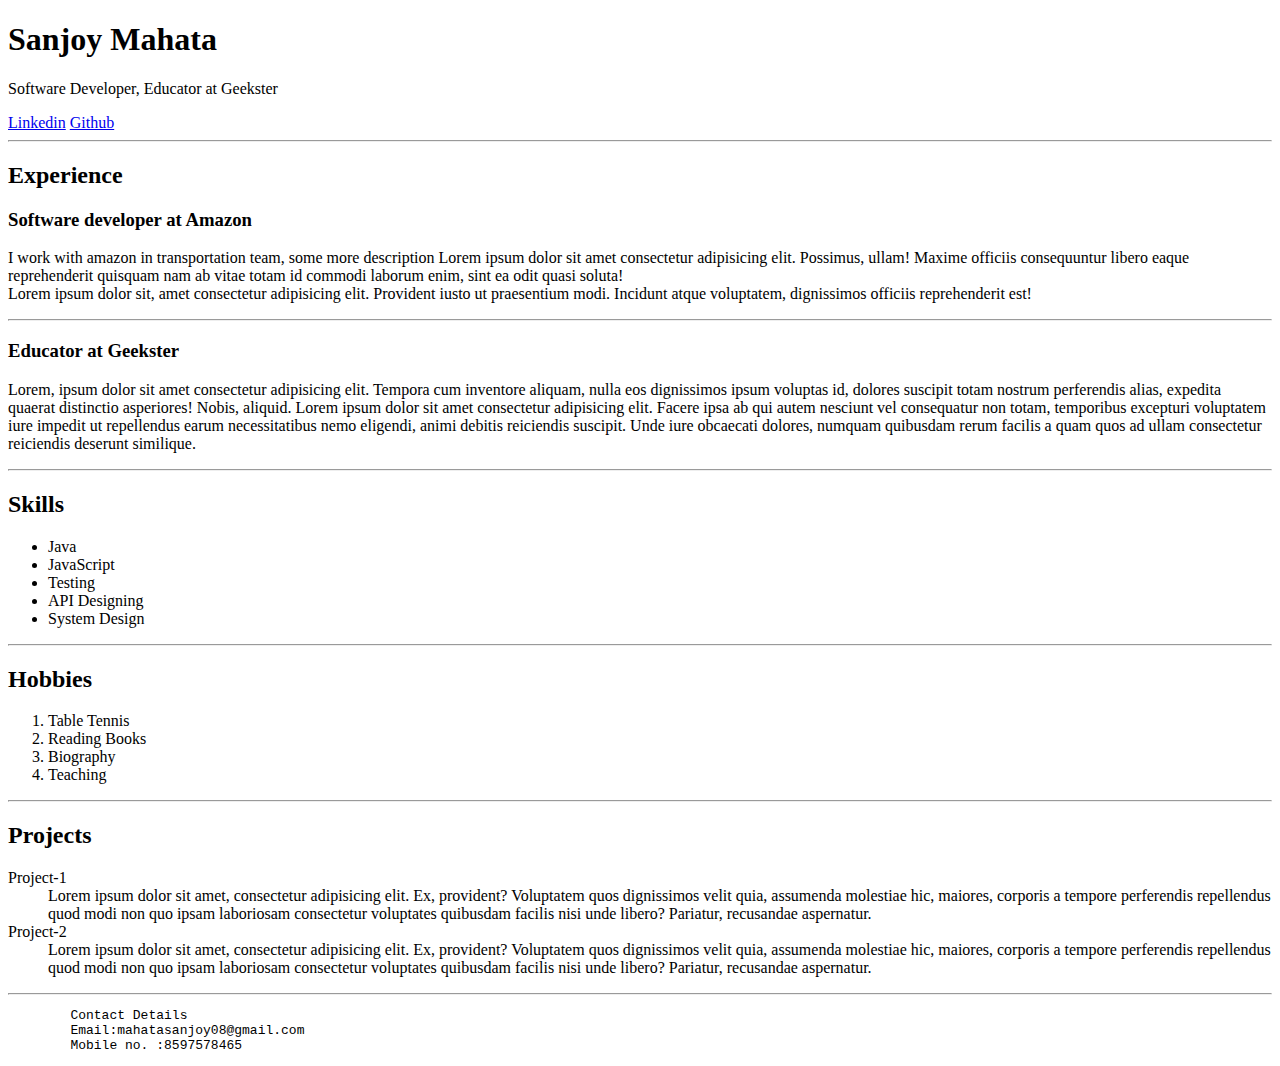
<file: Assignment.html>
<!DOCTYPE html>
<html lang="en">
<head>
    <meta charset="UTF-8">
    <meta http-equiv="X-UA-Compatible" content="IE=edge">
    <meta name="viewport" content="width=device-width, initial-scale=1.0">
    <title>Sanjoy Mahata</title>
</head>
<body>
    <h1>Sanjoy Mahata</h1>

    <p>Software Developer, Educator at Geekster</p>
    <a href="https://www.linkedin.com/in/sanjoy-mahata-5855b9244/">Linkedin</a>
    <a href="https://github.com/Sanjoy08">Github</a>
    <hr>
    <h2>Experience</h2>
    <h3> Software developer at Amazon</h3>
    <p>I work with amazon in transportation team, some more description Lorem ipsum dolor sit amet consectetur adipisicing elit. Possimus, ullam! Maxime officiis consequuntur libero eaque reprehenderit quisquam nam ab vitae totam id commodi laborum enim, sint ea odit quasi soluta!
        <br>
    Lorem ipsum dolor sit, amet consectetur adipisicing elit. Provident iusto ut praesentium modi. Incidunt atque voluptatem, dignissimos officiis reprehenderit est!
    </p>
    <hr>

    <h3> Educator at Geekster</h3>
    <p>Lorem, ipsum dolor sit amet consectetur adipisicing elit. Tempora cum inventore aliquam, nulla eos dignissimos ipsum voluptas id, dolores suscipit totam nostrum perferendis alias, expedita quaerat distinctio asperiores! Nobis, aliquid.
        Lorem ipsum dolor sit amet consectetur adipisicing elit. Facere ipsa ab qui autem nesciunt vel consequatur non totam, temporibus excepturi voluptatem iure impedit ut repellendus earum necessitatibus nemo eligendi, animi debitis reiciendis suscipit. Unde iure obcaecati dolores, numquam quibusdam rerum facilis a quam quos ad ullam consectetur reiciendis deserunt similique.
    </p>
    <hr>
    <h2>Skills</h2>
   
    <ul>
        <li>Java</li>
        <li>JavaScript</li>
        <li>Testing</li>
        <li>API Designing</li>
        <li>System Design</li>
    </ul>

    <hr>
    <h2>Hobbies</h2>
    <ol>
        <li>Table Tennis</li>
        <li>Reading Books</li>
        <li>Biography</li>
        <li>Teaching</li>
    </ol>
    <hr>
    <h2>Projects</h2>
    <dl>
        <dt>Project-1</dt>
        <dd>Lorem ipsum dolor sit amet, consectetur adipisicing elit. Ex, provident? Voluptatem quos dignissimos velit quia, assumenda molestiae hic, maiores, corporis a tempore perferendis repellendus quod modi non quo ipsam laboriosam consectetur voluptates quibusdam facilis nisi unde libero? Pariatur, recusandae aspernatur.</dd>
        <dt>Project-2</dt>
        <dd>Lorem ipsum dolor sit amet, consectetur adipisicing elit. Ex, provident? Voluptatem quos dignissimos velit quia, assumenda molestiae hic, maiores, corporis a tempore perferendis repellendus quod modi non quo ipsam laboriosam consectetur voluptates quibusdam facilis nisi unde libero? Pariatur, recusandae aspernatur.
        </dd>
      </dl>
      <hr>
      <pre>
        Contact Details 
        Email:mahatasanjoy08@gmail.com 
        Mobile no. :8597578465</pre>
    
</body>
</html>
</file>
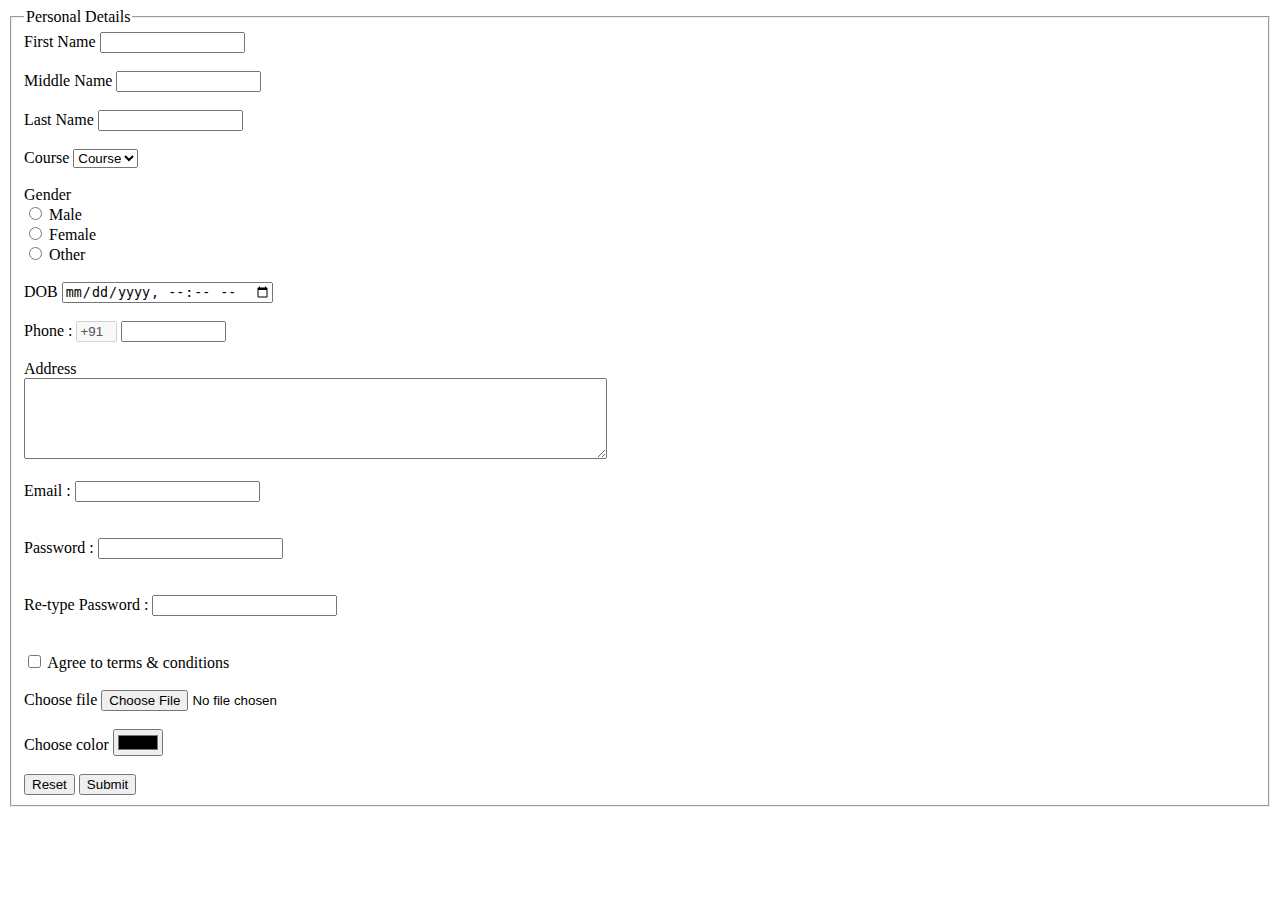
<file: Assignment2.html>
<!DOCTYPE html>
<html lang="en">

<head>
    <meta charset="UTF-8">
    <meta name="viewport" content="width=device-width, initial-scale=1.0">
    <title>formAssign</title>
</head>

<body>
    <form>
        <fieldset>
            <legend>Personal Details</legend>
            <label>First Name</label>
            <input type="text" name="firstName" size="15">
            <br>
            <br>
            <label>Middle Name</label>
            <input type="text" name="middleName" size="15">
            <br>
            <br>
            <label>Last Name</label>
            <input type="text" name="lastName" size="15">
            <br>
            <br>
            <label>Course</label>
            <select>
                <option value="Course">Course</option>
                <option value="BCA">BCA</option>
                <option value="BBA">BBA</option>
                <option value="B.Tech">B.Tech</option>
                <option value="MBA">MBA</option>
                <option value="MCA">MCA</option>
                <option value="M.Tech">M.Tech</option>
            </select>
            <br>
            <br>
            <label>Gender</label>
            <br>
            <input type="radio" id="male" name="gender">
            <label for="male">Male</label>
            <br>
            <input type="radio" id="female" name="gender">
            <label for="female">Female</label>
            <br>
            <input type="radio" id="other" name="gender">
            <label for="other">Other</label>
            <br>
            <br>
            <label>DOB</label>
            <input type="datetime-local" name="DOB">
            <br>
            <br>
            <label>Phone :</label>
            <input type="text" name="C code" id="phone" value="+91" size="2" disabled>
            <input type="tel" name="phone" maxlength="10" size="10">
            <br>
            <br>
            <label>Address</label>
            <br>
            <textarea name="Address" cols="70" rows="5"></textarea>
            <br>
            <br>
            <label>Email :</label>
            <input type="email" name="email" id="email">
            <br>
            <br>
            <br>
            <label>Password :</label>
            <input type="password" name="password" id="password">
            <br>
            <br>
            <br>
            <label>Re-type Password :</label>
            <input type="password" name="pass" id="pass">
            <br>
            <br>
            <br>
            <input type="checkbox" name="Agrement" id="agree">
            <label for="agree">Agree to terms & conditions</label>
            <br>
            <br>
            <label>Choose file</label>
            <input type="file" name="file">
            <br>
            <br>
            <label>Choose color</label>
            <input type="color" name="color">
            <br>
            <br>
            <input type="reset" name="reset" id="reset">
            <input type="submit" name="submit" id="submit">
        </fieldset>
    </form>
</body>

</html>
</file>
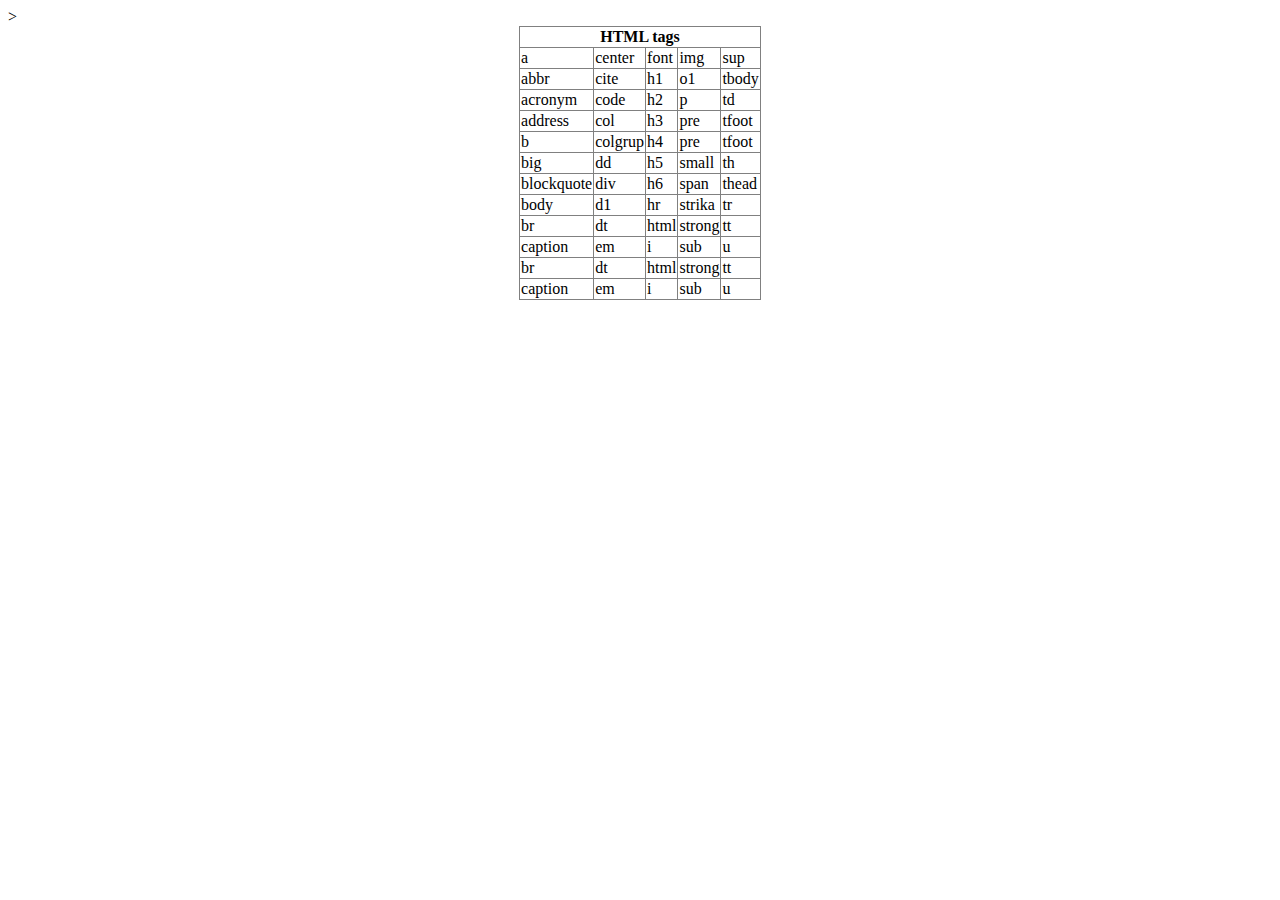
<file: test.html>
<!DOCTYPE html>
<html lang="en">
    <head>
        <meta charset="UTF-8">
        <meta http-equiv="X-UA-compatable" content="IE=edge">
        <meta name="viewport" content="width"=device-width, initial-scale="1.0">
        <title>Document</title>
    </head>
    <body>
        <table align="center" border="1" style="border-collapse: collapse;">
            <tr>
                <th colspan="5">HTML tags</th>
                </tr>
                <tr>
                    <td>a</td>
                    <td>center</td>
                    <td>font</td>
                    <td>img</td>
                    <td>sup</td>
                    </tr>
                    <tr>
                        <td>abbr</td>
                        <td>cite</td>
                        <td>h1</td>
                        <td>o1</td>
                        <td>tbody</td>
                        </tr>
                        <tr>
                            <td>acronym</td>
                            <td>code</td>
                            <td>h2</td>
                            <td>p</td>
                            <td>td</td>
                            </tr>
                            <tr>
                                <td>address</td>
                                <td>col</td>
                                <td>h3</td>
                                <td>pre</td>
                                <td>tfoot</td>
                                </tr>
                                <tr>
                                    <td>b</td>
                                    <td>colgrup</td>
                                    <td>h4</td>
                                    <td>pre</td>
                                    <td>tfoot</td>
                                    </tr>
                                    <tr>
                                        <td>big</td>
                                        <td>dd</td>
                                        <td>h5</td>
                                        <td>small</td>
                                        <td>th</td>
                                        </tr>>
                                        <tr>
                                            <td>blockquote</td>
                                            <td>div</td>
                                            <td>h6</td>
                                            <td>span</td>
                                            <td>thead</td>
                                            </tr>
                                            <tr>
                                                
                                                <td>body</td>
                                            <td>d1</td>
                                            <td>hr</td>
                                            <td>strika</td>
                                            <td>tr</td>
                                            </tr>
                                            <tr>
                                                <td>br</td>
                                            <td>dt</td>
                                            <td>html</td>
                                            <td>strong</td>
                                            <td>tt</td>
                                            </tr>
                                            <tr>
                                                <td>caption</td>
                                            <td>em</td>
                                            <td>i</td>
                                            <td>sub</td>
                                            <td>u</td>
                                            </tr>

                                            <tr>
                                                <td>br</td>
                                            <td>dt</td>
                                            <td>html</td>
                                            <td>strong</td>
                                            <td>tt</td>
                                            </tr>
                                            <tr>
                                                <td>caption</td>
                                            <td>em</td>
                                            <td>i</td>
                                            <td>sub</td>
                                            <td>u</td>
                                            </tr>
                                            </table>
                                            </body>
                                            </html>
</file>
